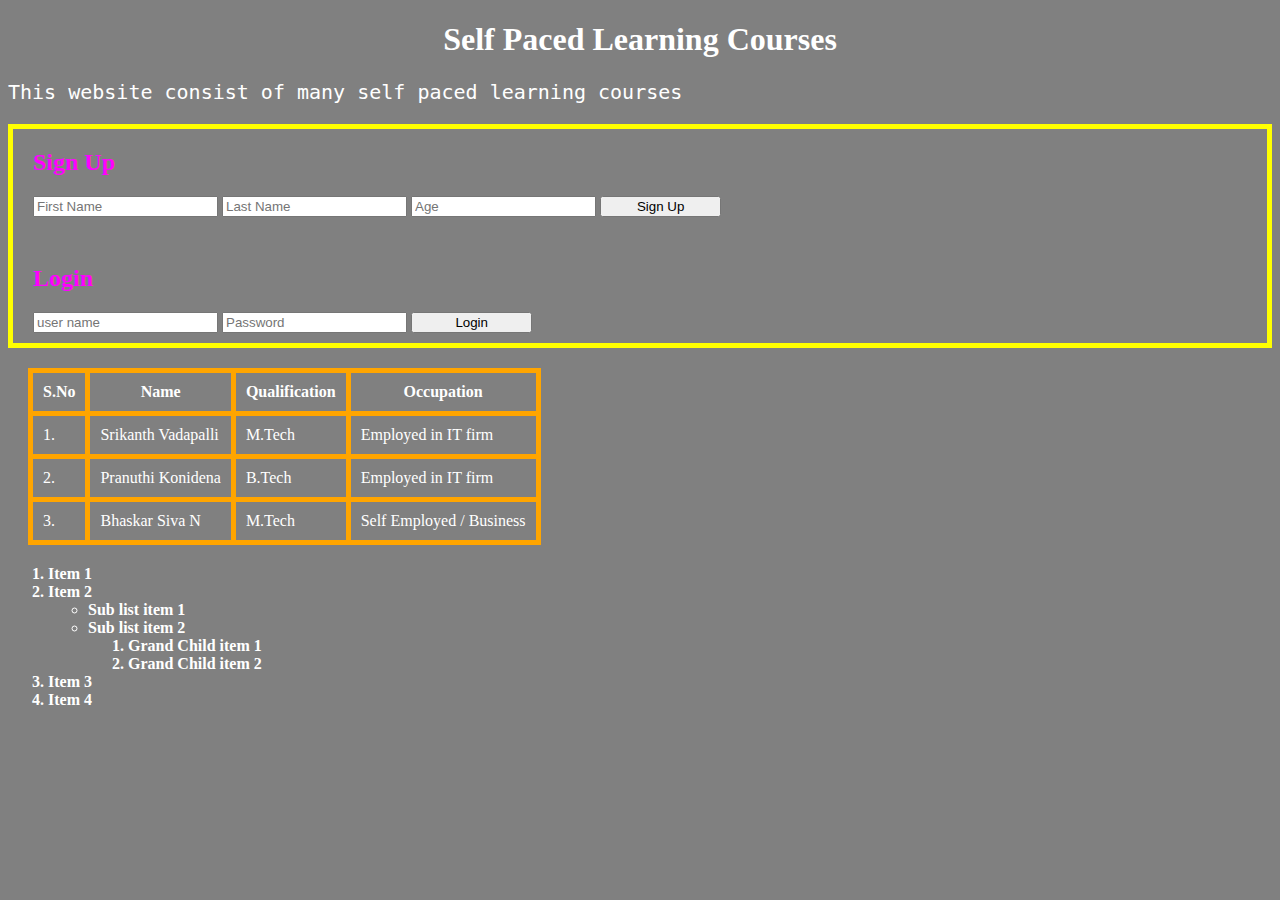
<file: index.html>
<!DOCTYPE html>
<html lang="en" dir="ltr">
  <head>
    <meta charset="utf-8" name="viewport" content="width=device-width initial-scale = 1.0">
    <title>CS50 Learning Hub</title>
    <link rel="stylesheet" href="master.css">
  </head>
  <body>
    <h1>Self Paced Learning Courses</h1>
    <p>This website consist of many self paced learning courses</p>
    <form class="" action="index.html" method="post">
      <div>
        <div class="SignUp">
          <h2 class="d">Sign Up</h2>
          <input type="text" name="First Name" value="" placeholder="First Name">
          <input type="text" name="Last Name" value="" placeholder="Last Name">
          <input list="age" name="age" placeholder = "Age">
            <datalist id = 'age'>
              <option value="19">
              <option value="20">
              <option value="21">
              <option value="22">
              <option value="23">
              <option value="24">
              <option value="25">
              <option value="26">
              <option value="27">
              <option value="28">
              <option value="29">
              <option value="20">
            </datalist>
          <input type="submit" name="Sign Up" value="Sign Up">
        </div>
        <br>
        <div class="login">
          <h2 class="d">Login</h2>
          <input type="text" name="usrname" value="" placeholder="user name">
          <input type="password" name="password" value="" placeholder="Password">
          <input type="submit" name="Login" value="Login">
        </div>
      </div>
    </form>
    <table class = "screen-only">
      <tr>
        <th>S.No</th>
        <th>Name</th>
        <th>Qualification</th>
        <th>Occupation</th>
      </tr>
      <tr>
        <td>1.</td>
        <td>Srikanth Vadapalli</td>
        <td>M.Tech</td>
        <td>Employed in IT firm</td>
      </tr>
      <tr>
        <td>2.</td>
        <td>Pranuthi Konidena</td>
        <td>B.Tech</td>
        <td>Employed in IT firm</td>
      </tr>
      <tr>
        <td>3.</td>
        <td>Bhaskar Siva N</td>
        <td>M.Tech</td>
        <td>Self Employed / Business</td>
      </tr>
    </table>

    <ol>
      <li>Item 1</li>
      <li>Item 2</li>
      <ul>
        <li>Sub list item 1</li>
        <li>Sub list item 2</li>
        <ol>
          <li>Grand Child item 1</li>
          <li>Grand Child item 2</li>
        </ol>
      </ul>
      <li>Item 3</li>
      <li>Item 4</li>
    </ol>
  </body>
</html>
</file>
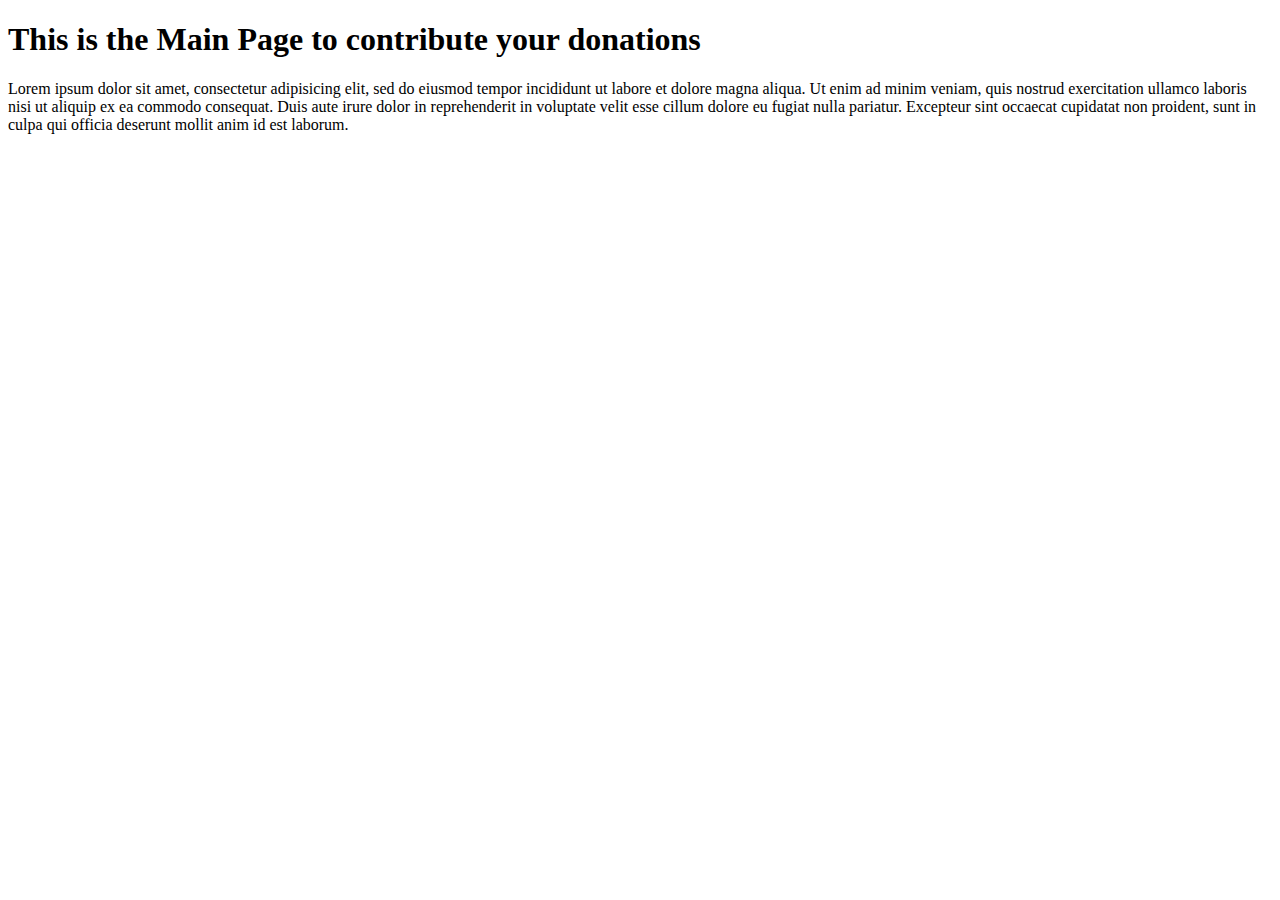
<file: page1.html>
<!DOCTYPE html>
<html lang="en" dir="ltr">
  <head>
    <meta charset="utf-8">
    <title>This is page one</title>
  </head>
  <body>
    <h1>This is the Main Page to contribute your donations</h1>
    <p>Lorem ipsum dolor sit amet, consectetur adipisicing elit, sed do eiusmod tempor incididunt ut labore et dolore magna aliqua. Ut enim ad minim veniam, quis nostrud exercitation ullamco laboris nisi ut aliquip ex ea commodo consequat. Duis aute irure dolor in reprehenderit in voluptate velit esse cillum dolore eu fugiat nulla pariatur. Excepteur sint occaecat cupidatat non proident, sunt in culpa qui officia deserunt mollit anim id est laborum.</p>
  </body>
</html>
</file>
<file: master.css>
@media print{
  .screen-only{
    display: none;
  }
}
@@media (min-width: 500px) {
  body{
    background-color: green;
  }
}
@media (max-width: 499px){
  body{
    background-color: red;
  }

}
body{
    background-color: gray;
    background-size:100%;
}
h1, h2{
  text-align: center;
  color: white;
  font-family: cursive;
}
h2{
  text-align: justify;
  color: magenta;
}
h1:hover{
  color:blue;
}

p{
  color: white;
  font-size: 20px;
  font-family: monospace;
}
div{
  margin: 10px;
}
input[type=password]{
  color: magenta;
}
input[type=text]:hover{
  shape-margin: 30px;
}
input[type=submit]{
  width:10%;
  height:10%;
}
input[type=submit]:hover{
  background-color: red;
  color: yellow;
}
form{
  border:5px solid yellow;
}
table, td, th{
  color: white;
  border: 5px solid orange;
  border-collapse:collapse;
  font-size: 100%;
  margin: 20px;
  padding:10px;
}
ol {
  color: white;
  font-weight: bolder;
  font-family: cursive;
}
p::selection{
  color:red;
  background-color: blue;
}
p:hover{
  color:red;
}
form:hover{
  border: 10px dotted red;
  background-image: url(https://image.freepik.com/free-vector/stylish-wavy-indian-flag-theme-background_1055-7109.jpg);
  background-position: center;
  background-repeat: no-repeat;
}
</file>
